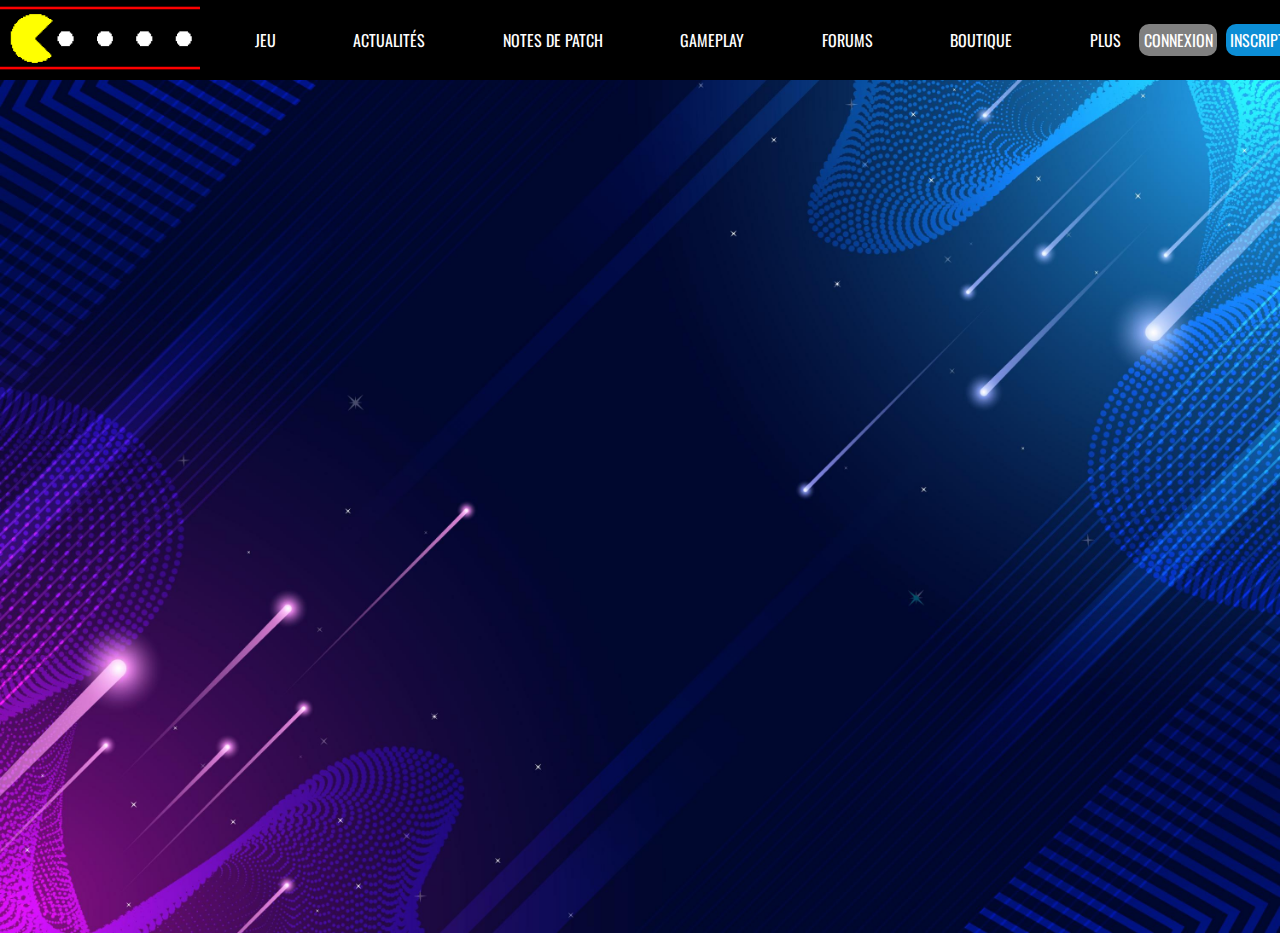
<file: Exo2/index.html>
<!DOCTYPE html>
<html lang="fr">
  <head>
    <meta charset="utf-8" />
    <meta http-equiv="X-UA-Compatible" content="IE=edge" />
    <meta name="keywords" content="vêtements" />
    <meta name="description" content="Site de Vêtements" />
    <title>Maquette 2</title>
    <meta name="viewport" content="width=device-width, initial-scale=1" />
    <link rel="stylesheet" type="text/css" media="screen" href="style.css" />
  </head>

  <header class="first">
    <div class="top">
      <div class="top-left">
        <img src="img/logo.png" alt="" />
      </div>

      <div class="center">
        <ul class="liste">
          <div class="jeu"><li>JEU</li></div>
          <div class="act"><li>ACTUALITÉS</li></div>
          <div class="not"><li>NOTES DE PATCH</li></div>
          <div class="gam"><li>GAMEPLAY</li></div>
          <div class="for"><li>FORUMS</li></div>
          <div class="bou"><li>BOUTIQUE</li></div>
          <div class="plu"><li>PLUS</li></div>
        </ul>
      </div>

      <div class="top-right">
        <div class="co"><p>CONNEXION</p></div>
        <div class="inscri"><p>INSCRIPTION</p></div>
      </div>
    </div>
  </header>

  <body>
    <div class="fond"><img src="img/etoile.jpg" alt="" /></div>
  </body>
</html>
</file>
<file: Exo2/style.css>
@import url("https://fonts.googleapis.com/css2?family=Oswald&display=swap");

* {
  margin: 0;
}

.first {
  display: flex;
  background-color: black;
  height: 80px;
}

.top {
  display: flex;
  justify-content: space-between;
  align-items: center;
  margin: 0 auto;
  width: 1350px;
}

p {
  color: white;
  display: inline;
}
.top-left img {
  width: 200px;
}
.center {
  color: white;
}

.center ul {
  display: flex;
}

.center li {
  font-family: "Oswald", sans-serif;
  list-style-type: none;
  cursor: pointer;
  width: max-content;
}

.jeu, .act, .not, .gam, .for, .bou, .plu{
  color: white;
  border-radius: 10px;
  padding: 8px 11px;
  margin: 5%;
  transition: all 0.6s ease-in-out;

}


.jeu:hover, .act:hover, .not:hover, .gam:hover, .for:hover, .bou:hover, .plu:hover{
  color: #0C8ED6;
  transform: scale(1.1);
  box-shadow: 0 0 10px #0C8ED6;
  transition: all 0.6s ease-in-out;
}

.liste{
  display: flex;
  justify-content: center;
}

.top-right {
  display: flex;
  font-family: "Oswald", sans-serif;
  cursor: pointer;
}

.co, .inscri {
  margin: 3%;
  padding: 3%;
  border-radius: 10px;
}

.co{
  background-color: gray;
}

.inscri{
  background-color: #0C8ED6;
}

.co:hover, .inscri:hover{
  color: #0C8ED6;
  border: 5px solid #0C8ED6;
  transition: all 0.3s;
}

.fond img {
  max-width: 100%;
}
/*
button {
  display: inline-block;
  background-color: #2881B9;
  border-radius: 10px;
  border: 4px double #FFE25D;
  color: #f7f7f7;
  text-align: center;
  padding: 20px;
  transition: all 0.3s;
  cursor: pointer;
  margin: 5px;
}
button span {
  cursor: pointer;
  display: inline-block;
  position: relative;
  transition: 0.3s;
}
button span:after {
  content: "\00bb";
  position: absolute;
  opacity: 0;
  top: 0;
  right: -20px;
  transition: 0.3s;
}
button:hover {
  background-color: #FFE25D;
  color: #2881B9;
  border: 4px double #2881B9;
}
button:hover span {
  padding-right: 25px;
}
button:hover span:after {
  opacity: 1;
  right: 0;
}
*/
</file>
